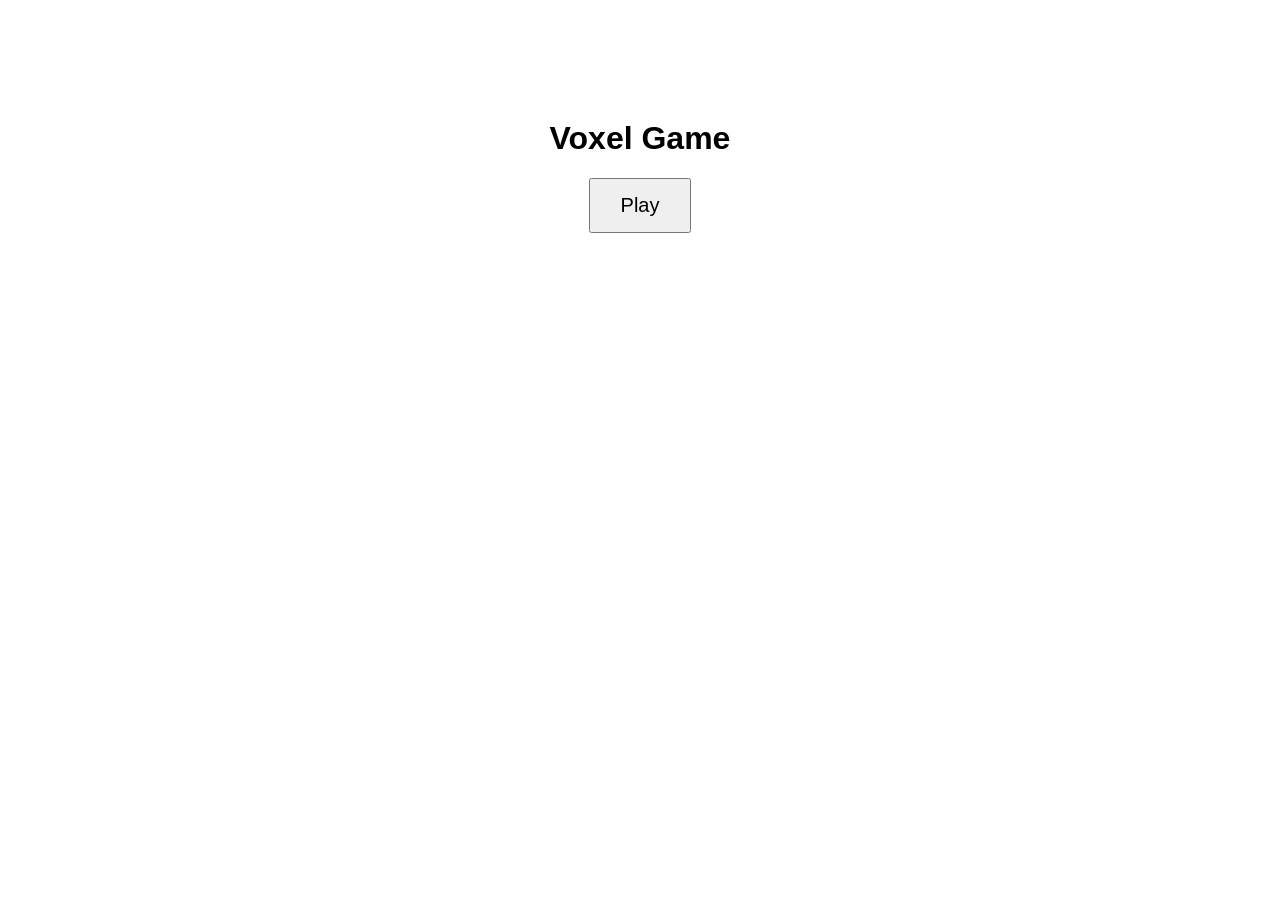
<file: docs/index.html>
<!DOCTYPE html>
<html>

<head>
<meta charset="UTF-8">
<title>Voxel Game</title>
<link rel="stylesheet" href="css/style.css">

</head>

<body>

<h1>Voxel Game</h1>

<button onclick="playGame()">Play</button>

<script src="js/main.js"></script>

</body>

</html>
</file>
<file: docs/css/style.css>
body{

    font-family:sans-serif;
    text-align:center;
    margin-top:120px;

}

button{

    padding:14px 30px;
    font-size:20px;
    cursor:pointer;

}
</file>
